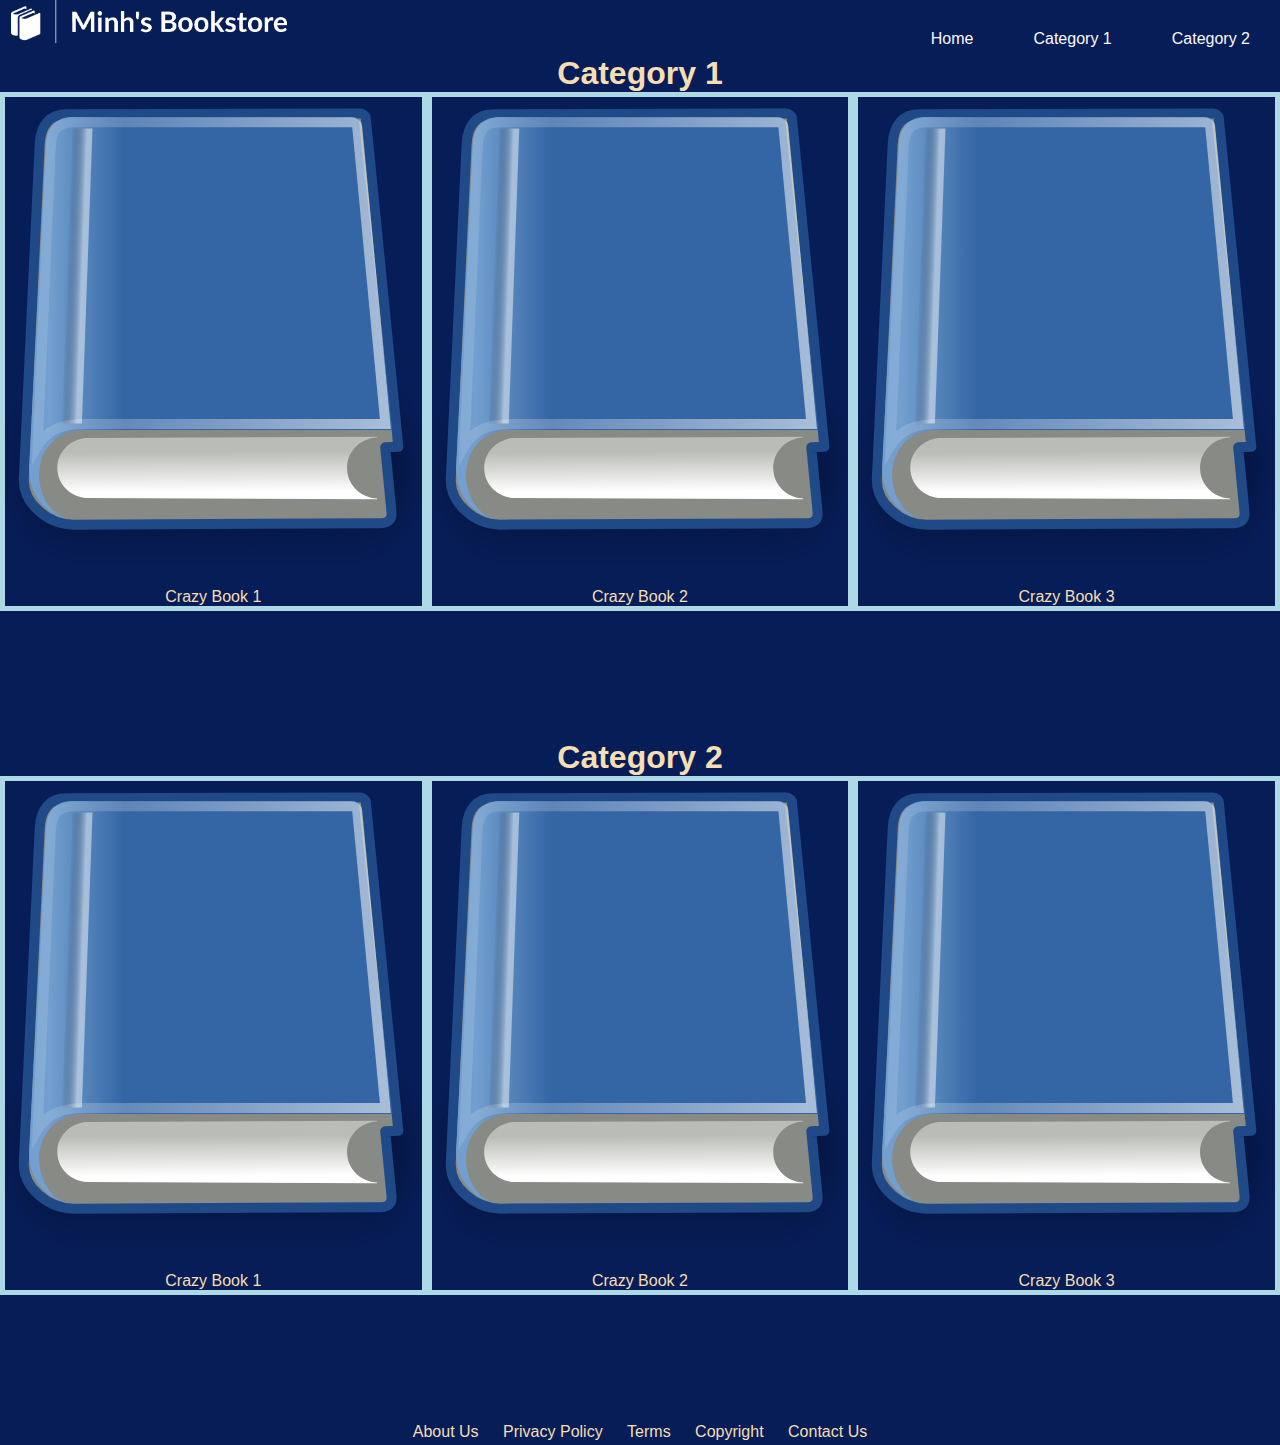
<file: index.html>
<!DOCTYPE html>
<html lang="en">
<head>
    <meta charset="UTF-8">
    <title>Landing</title>
    <link rel="stylesheet" href="css/style.css">
</head>
<body>
<header>
    <!-- Logo -->
    <img src="logos/Minh's%20Bookstore-logos_white_cropped.png" class="logo" alt="logo">
    <!-- Hamburger icon -->
    <input class="side-menu" type="checkbox" id="side-menu"/>
    <label class="hamb" for="side-menu"><span class="hamb-line"></span></label>
    <!-- Menu -->
    <nav class="nav">
        <ul class="menu">
            <li><a href="index.html">Home</a></li>
            <li><a href="categories/category1.html">Category 1</a> </li>
            <li><a href="categories/category2.html">Category 2</a></li>
        </ul>
    </nav>
</header>
<main>
    <div class="category-box">
        <div class="box-title">
            <h1><a href="categories/category1.html">Category 1</a></h1>
        </div>
    <div class="grid-container">
            <div class="book-in-grid">
                <div class="box-title">
                    <a href="Book.html"><img class="book-image" src="logos/Book.svg" >Crazy Book 1</a>
            </div>
            </div>
            <div class="book-in-grid">
                <div class="box-title">
                    <a href="Book.html"><img class="book-image" src="logos/Book.svg" >Crazy Book 2</a>
                </div>
            </div>
            <div class="book-in-grid">
                <div class="box-title">
                    <a href="Book.html"><img class="book-image" src="logos/Book.svg" >Crazy Book 3</a>
                </div>
            </div>
    </div>
    </div>
    <div class="category-box">
    <div class="box-title">
        <h1><a href="#">Category 2</a></h1>
    </div>
    <div class="grid-container">
        <div class="book-in-grid">
            <div class="box-title">
                <a href="Book.html"><img class="book-image" src="logos/Book.svg" >Crazy Book 1</a>
            </div>
        </div>
        <div class="book-in-grid">
            <div class="box-title">
                <a href="Book.html"><img class="book-image" src="logos/Book.svg" >Crazy Book 2</a>
            </div>
        </div>
        <div class="book-in-grid">
            <div class="box-title">
                <a href="Book.html"><img class="book-image" src="logos/Book.svg" >Crazy Book 3</a>
            </div>
        </div>
    </div>
    </div>
</main>
<footer>
    <nav>
        <ul class="footer">
            <li class="footer-item"><a href="#">About Us</a></li>
            <li class="footer-item"><a href="#">Privacy Policy</a> </li>
            <li class="footer-item"><a href="#">Terms</a></li>
            <li class="footer-item"><a href="#">Copyright</a></li>
            <li class="footer-item"><a href="Contact%20Us.html">Contact Us</a></li>
        </ul>
    </nav>
</footer>
</body>
</html>
</file>
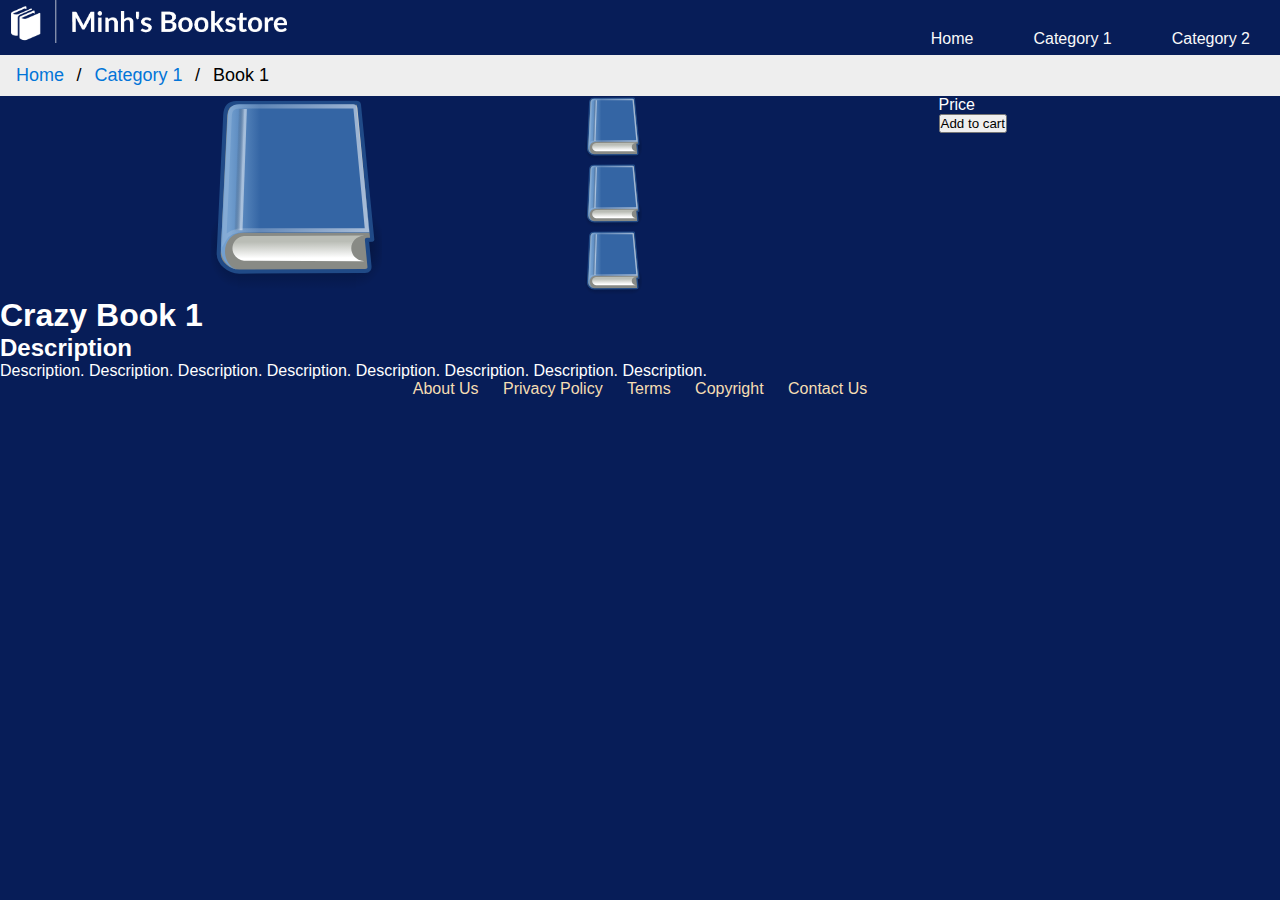
<file: Book.html>
<!DOCTYPE html>
<html lang="en">
<head>
    <meta charset="UTF-8">
    <title>Crazy Book 1</title>
    <link rel="stylesheet" href="css/style.css">
</head>
<body>
<header>
  <!-- Logo -->
  <img src="logos/Minh's%20Bookstore-logos_white_cropped.png" class="logo" alt="logo">
  <!-- Hamburger icon -->
  <input class="side-menu" type="checkbox" id="side-menu"/>
  <label class="hamb" for="side-menu"><span class="hamb-line"></span></label>
  <!-- Menu -->
  <nav class="nav">
    <ul class="menu">
      <li><a href="index.html">Home</a></li>
      <li><a href="categories/category1.html">Category 1</a> </li>
      <li><a href="categories/category2.html">Category 2</a></li>
    </ul>
  </nav>
</header>
<main>
  <ul class="breadcrumb">
    <li><a href="index.html">Home</a></li>
    <li><a href="categories/category1.html">Category 1</a></li>
    <li>Book 1</li>
  </ul>
  <div class="upper-book">
    <div class="upper-book-column">
      <img src="logos/Book.svg" alt="Crazy Book 1">
    </div>
    <div class="upper-book-column">
      <div class="upper-middle">
      <img class="book-middle-img" src="logos/Book.svg" alt="Crazy Book 1">
      <img class="book-middle-img" src="logos/Book.svg" alt="Crazy Book 1">
      <img class="book-middle-img"  src="logos/Book.svg" alt="Crazy Book 1">
      </div>
    </div>
    <div class="upper-book-column">
      <div class="price-purchase">
      <div class="price">Price</div>
      <button class="add-to-cart">Add to cart</button>
      </div>
    </div>
  </div>
  <div class="description">
    <h1>Crazy Book 1</h1>
    <h2>Description</h2>
    <div>
      Description. Description. Description. Description. Description. Description. Description. Description.
    </div>
  </div>
</main>
<footer>
  <nav>
    <ul class="footer">
      <li class="footer-item"><a href="#">About Us</a></li>
      <li class="footer-item"><a href="#">Privacy Policy</a> </li>
      <li class="footer-item"><a href="#">Terms</a></li>
      <li class="footer-item"><a href="#">Copyright</a></li>
      <li class="footer-item"><a href="Contact%20Us.html">Contact Us</a></li>
    </ul>
  </nav>
</footer>
</body>
</html>
</file>
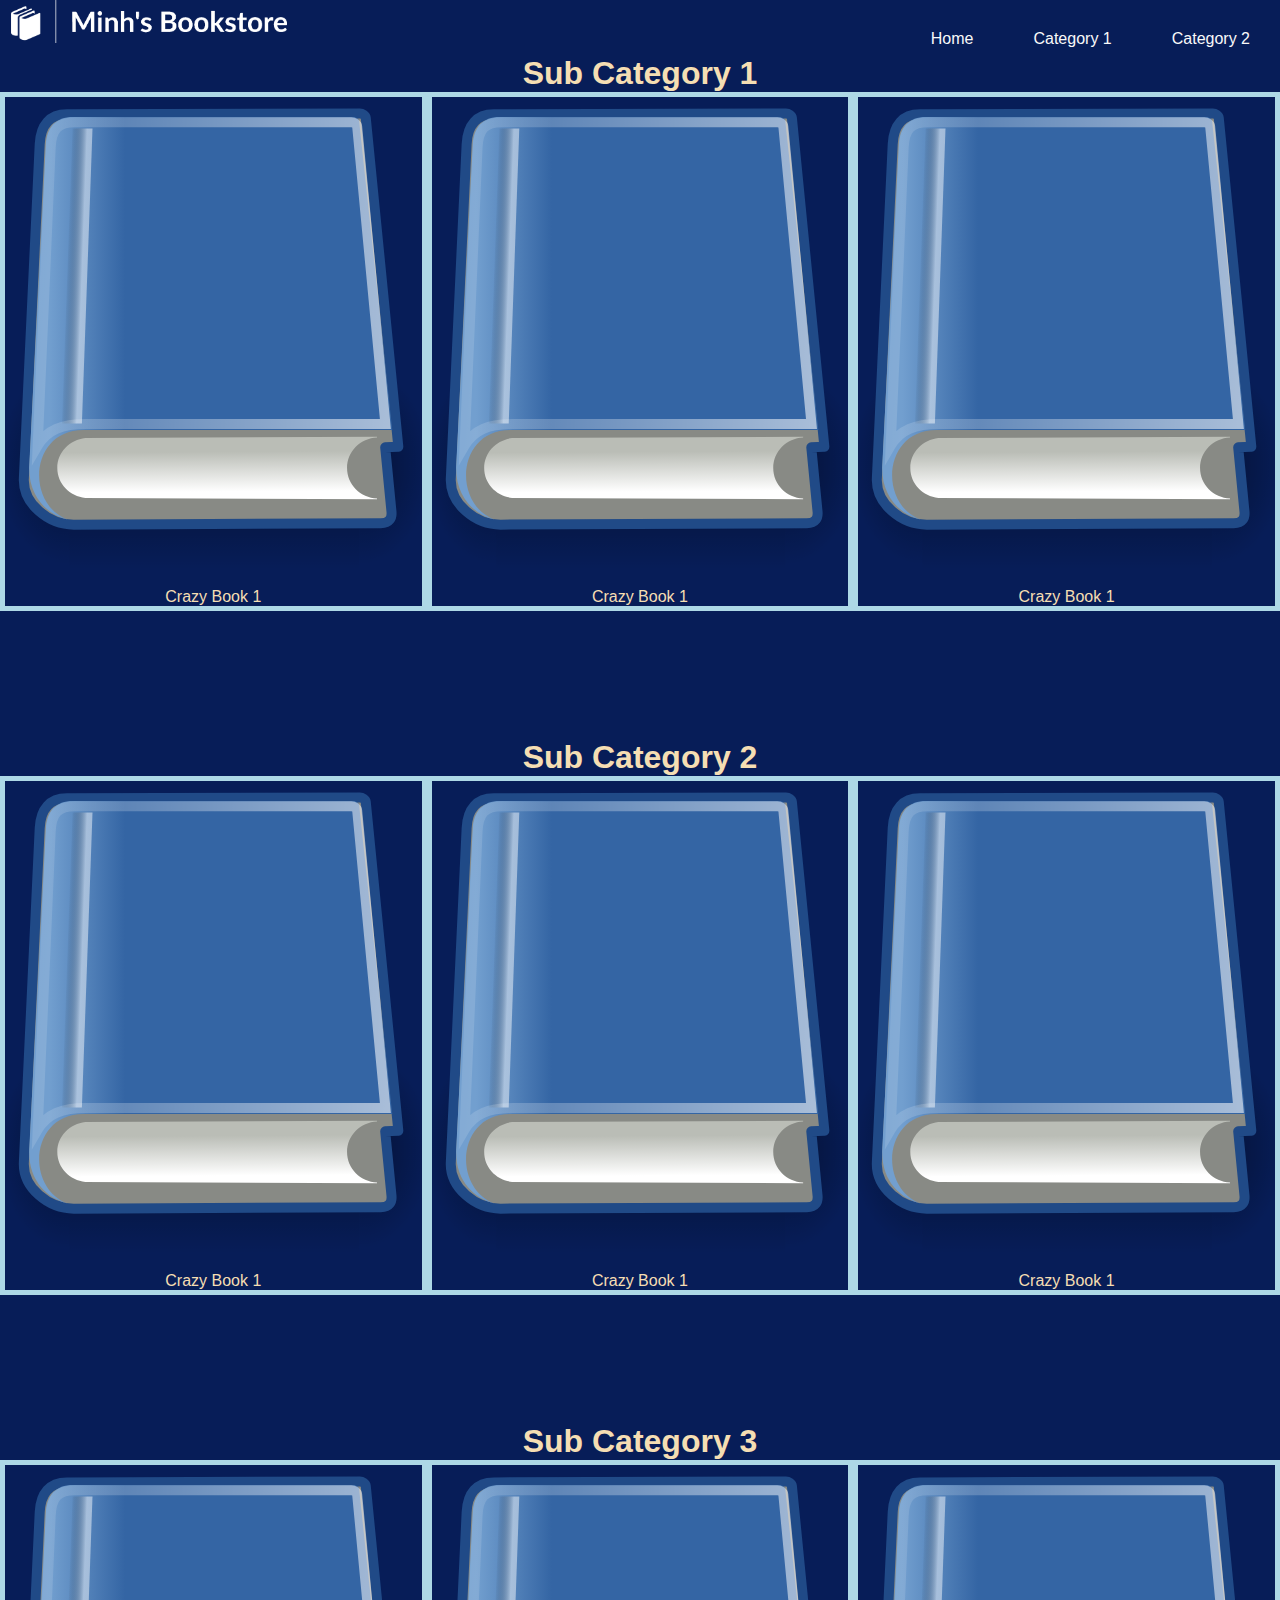
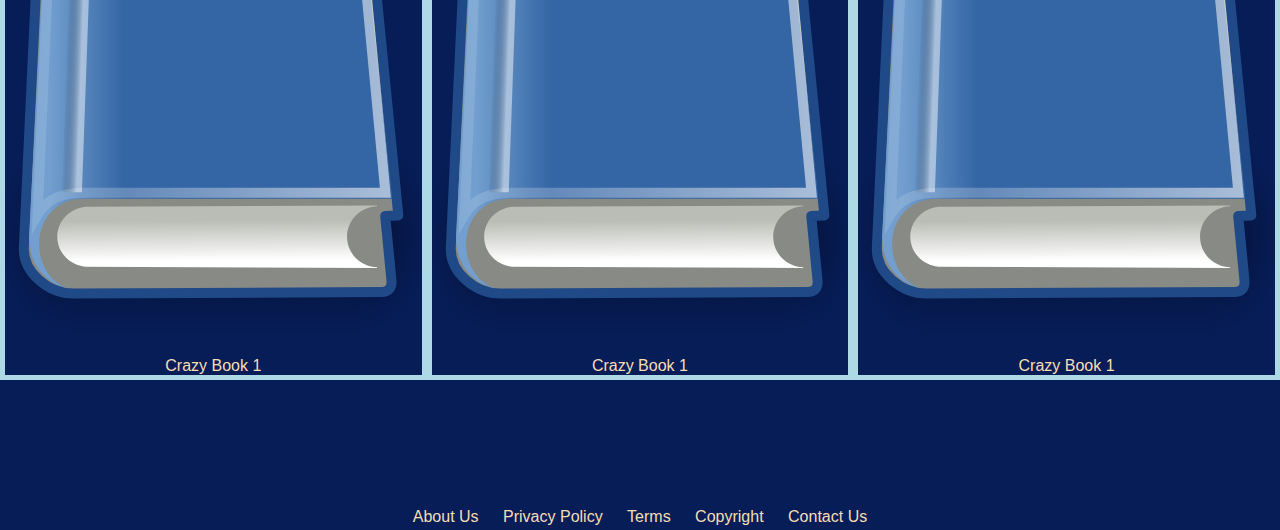
<file: categories/category1.html>
<!DOCTYPE html>
<html lang="en">
<head>
  <meta charset="UTF-8">
  <title>Category 1</title>
  <link rel="stylesheet" href="../css/style.css">
</head>
<body>
<header >
  <!-- Logo -->
  <img src="../logos/Minh's%20Bookstore-logos_white_cropped.png" class="logo" alt="logo">
  <!-- Hamburger icon -->
  <input class="side-menu" type="checkbox" id="side-menu"/>
  <label class="hamb" for="side-menu"><span class="hamb-line"></span></label>
  <!-- Menu -->
  <nav class="nav">
    <ul class="menu">
      <li><a href="../index.html">Home</a></li>
      <li><a href="category1.html">Category 1</a> </li>
      <li><a href="category2.html">Category 2</a></li>
    </ul>
  </nav>
</header>
<main>
  <div class="category-box">
    <div class="box-title">
      <h1><a href="#">Sub Category 1</a></h1>
    </div>
    <div class="grid-container">
      <div class="book-in-grid">
        <div class="box-title">
          <a href="../Book.html"><img class="book-image" src="../logos/Book.svg" alt="Crazy Book 1" >Crazy Book 1</a>
        </div>
      </div>
      <div class="book-in-grid">
        <div class="box-title">
          <a href="../Book.html"><img class="book-image" src="../logos/Book.svg" alt="Crazy Book 2" >Crazy Book 1</a>
        </div>
      </div>
      <div class="book-in-grid">
        <div class="box-title">
          <a href="../Book.html"><img class="book-image" src="../logos/Book.svg" alt="Crazy Book 3" >Crazy Book 1</a>
        </div>
      </div>
    </div>
  </div>
  <div class="category-box">
    <div class="box-title">
      <h1><a href="#">Sub Category 2</a></h1>
    </div>
    <div class="grid-container">
      <div class="book-in-grid">
        <div class="box-title">
          <a href="../Book.html"><img class="book-image" src="../logos/Book.svg" alt="Crazy Book 1" >Crazy Book 1</a>
        </div>
      </div>
      <div class="book-in-grid">
        <div class="box-title">
          <a href="../Book.html"><img class="book-image" src="../logos/Book.svg" alt="Crazy Book 2" >Crazy Book 1</a>
        </div>
      </div>
      <div class="book-in-grid">
        <div class="box-title">
          <a href="../Book.html"><img class="book-image" src="../logos/Book.svg" alt="Crazy Book 3" >Crazy Book 1</a>
        </div>
      </div>
    </div>
  </div>
  <div class="category-box">
    <div class="box-title">
      <h1><a href="#">Sub Category 3</a></h1>
    </div>
    <div class="grid-container">
      <div class="book-in-grid">
        <div class="box-title">
          <a href="../Book.html"><img class="book-image" src="../logos/Book.svg" alt="Crazy Book 1" >Crazy Book 1</a>
        </div>
      </div>
      <div class="book-in-grid">
        <div class="box-title">
          <a href="../Book.html"><img class="book-image" src="../logos/Book.svg" alt="Crazy Book 2" >Crazy Book 1</a>
        </div>
      </div>
      <div class="book-in-grid">
        <div class="box-title">
          <a href="../Book.html "><img class="book-image" src="../logos/Book.svg" alt="Crazy Book 3" >Crazy Book 1</a>
        </div>
      </div>
    </div>
  </div>
</main>
<footer>
  <nav>
    <ul class="footer">
      <li class="footer-item"><a href="#">About Us</a></li>
      <li class="footer-item"><a href="#">Privacy Policy</a> </li>
      <li class="footer-item"><a href="#">Terms</a></li>
      <li class="footer-item"><a href="#">Copyright</a></li>
      <li class="footer-item"><a href="../Contact%20Us.html">Contact Us</a></li>
    </ul>
  </nav>
</footer>
</body>
</html>
</file>
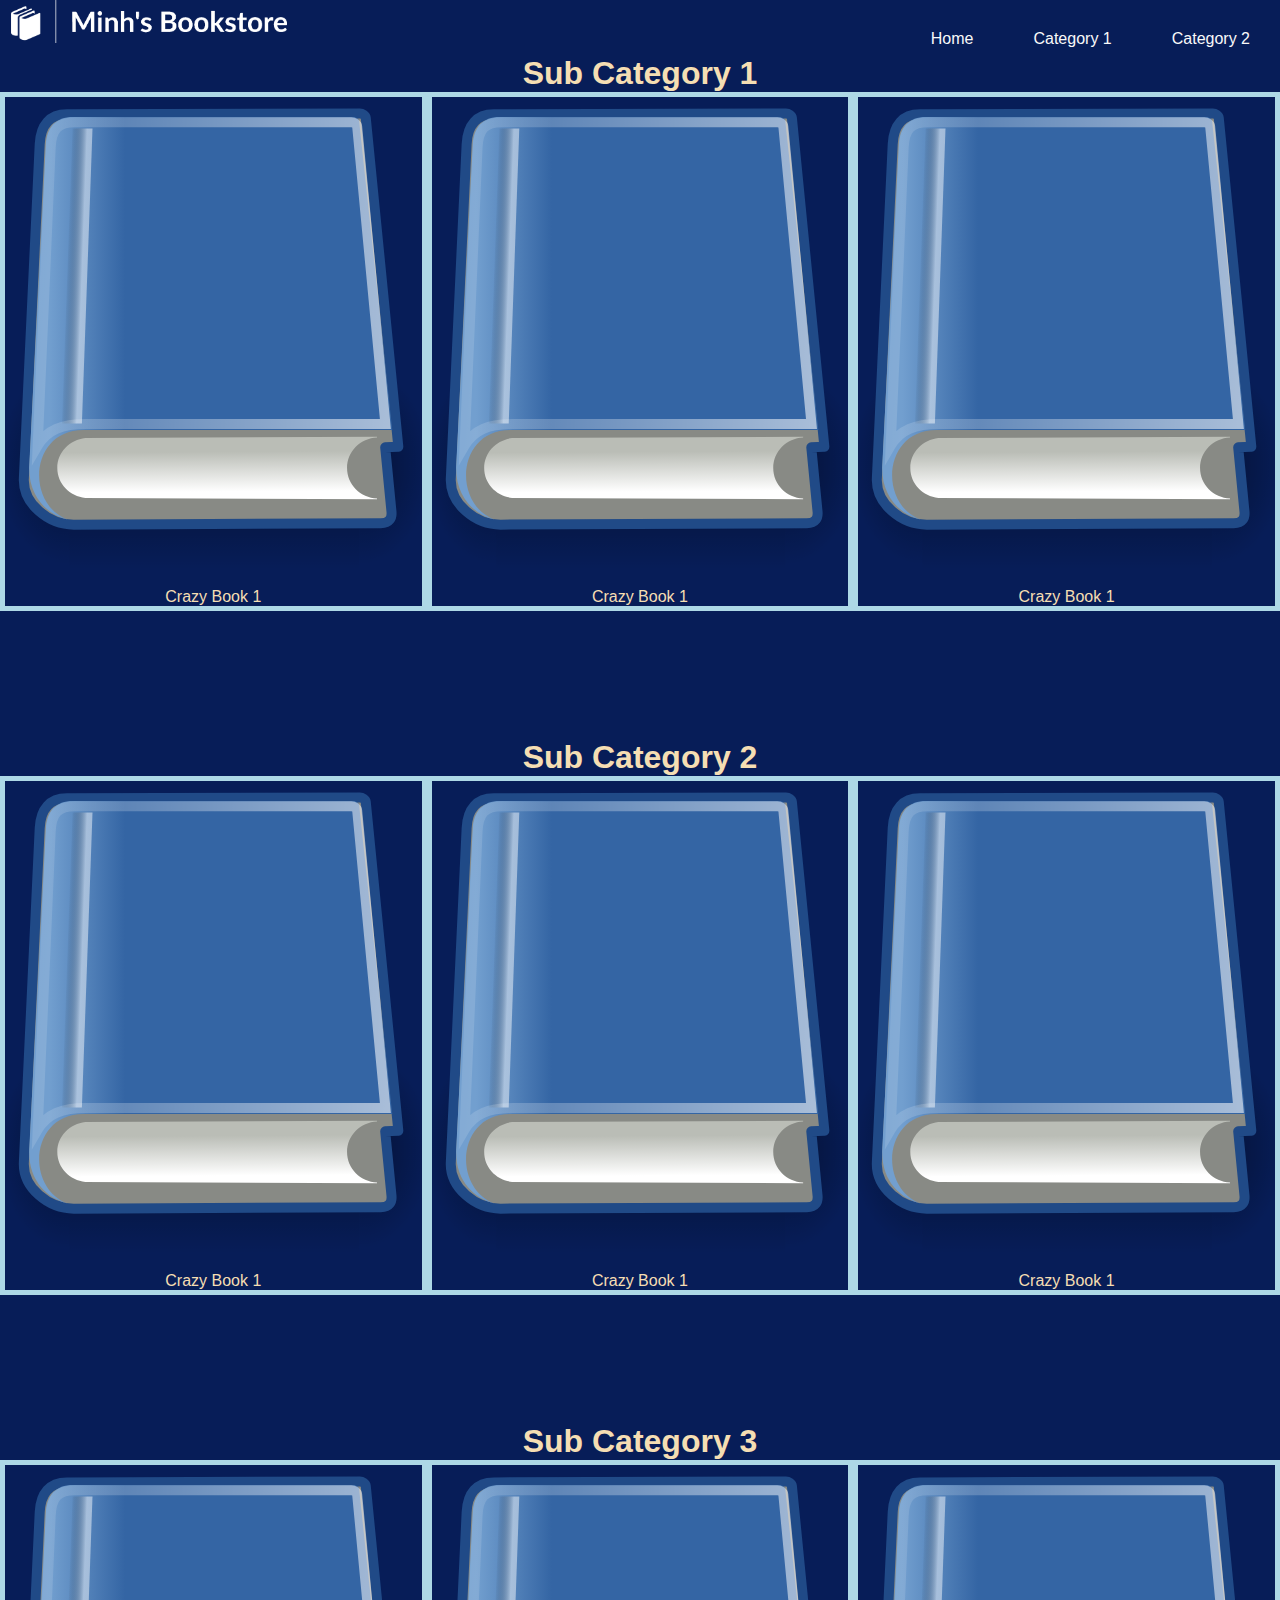
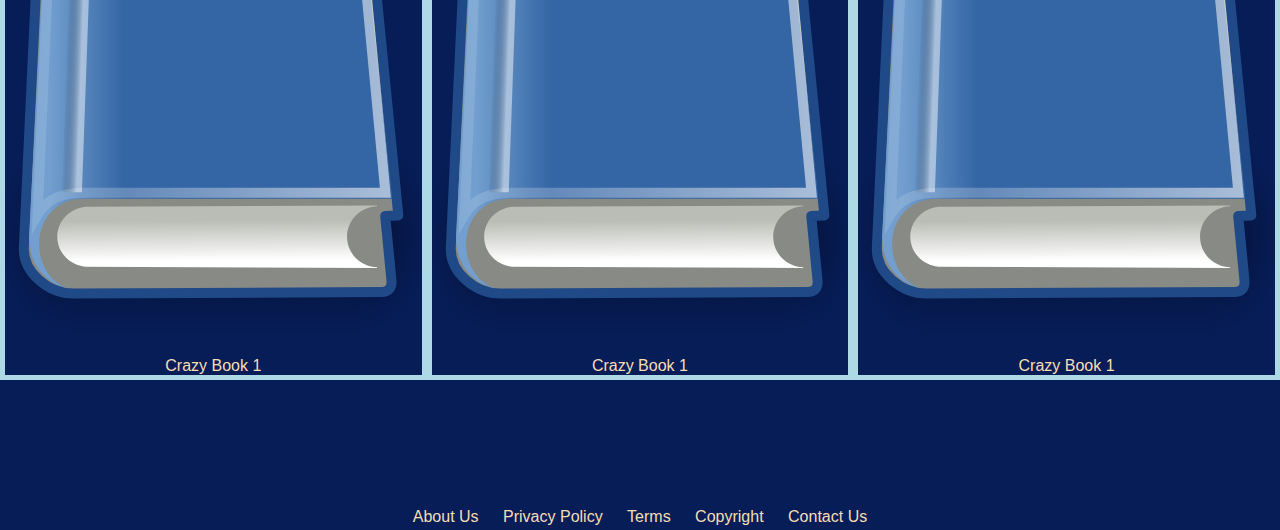
<file: categories/category2.html>
<!DOCTYPE html>
<html lang="en">
<head>
  <meta charset="UTF-8">
  <title>Category 2</title>
  <link rel="stylesheet" href="../css/style.css">
</head>
<body>
<header >
  <!-- Logo -->
  <img src="../logos/Minh's%20Bookstore-logos_white_cropped.png" class="logo" alt="logo">
  <!-- Hamburger icon -->
  <input class="side-menu" type="checkbox" id="side-menu"/>
  <label class="hamb" for="side-menu"><span class="hamb-line"></span></label>
  <!-- Menu -->
  <nav class="nav">
    <ul class="menu">
      <li><a href="../index.html">Home</a></li>
      <li><a href="category1.html">Category 1</a> </li>
      <li><a href="category2.html">Category 2</a></li>
    </ul>
  </nav>
</header>
<main>
  <div class="category-box">
    <div class="box-title">
      <h1><a href="#">Sub Category 1</a></h1>
    </div>
    <div class="grid-container">
      <div class="book-in-grid">
        <div class="box-title">
          <a href="../Book.html"><img class="book-image" src="../logos/Book.svg" alt="Crazy Book 1" >Crazy Book 1</a>
        </div>
      </div>
      <div class="book-in-grid">
        <div class="box-title">
          <a href="../Book.html"><img class="book-image" src="../logos/Book.svg" alt="Crazy Book 2" >Crazy Book 1</a>
        </div>
      </div>
      <div class="book-in-grid">
        <div class="box-title">
          <a href="../Book.html"><img class="book-image" src="../logos/Book.svg" alt="Crazy Book 3" >Crazy Book 1</a>
        </div>
      </div>
    </div>
  </div>
  <div class="category-box">
    <div class="box-title">
      <h1><a href="#">Sub Category 2</a></h1>
    </div>
    <div class="grid-container">
      <div class="book-in-grid">
        <div class="box-title">
          <a href="../Book.html"><img class="book-image" src="../logos/Book.svg" alt="Crazy Book 1" >Crazy Book 1</a>
        </div>
      </div>
      <div class="book-in-grid">
        <div class="box-title">
          <a href="../Book.html"><img class="book-image" src="../logos/Book.svg" alt="Crazy Book 2" >Crazy Book 1</a>
        </div>
      </div>
      <div class="book-in-grid">
        <div class="box-title">
          <a href="../Book.html"><img class="book-image" src="../logos/Book.svg" alt="Crazy Book 3" >Crazy Book 1</a>
        </div>
      </div>
    </div>
  </div>
  <div class="category-box">
    <div class="box-title">
      <h1><a href="#">Sub Category 3</a></h1>
    </div>
    <div class="grid-container">
      <div class="book-in-grid">
        <div class="box-title">
          <a href="../Book.html"><img class="book-image" src="../logos/Book.svg" alt="Crazy Book 1" >Crazy Book 1</a>
        </div>
      </div>
      <div class="book-in-grid">
        <div class="box-title">
          <a href="../Book.html"><img class="book-image" src="../logos/Book.svg" alt="Crazy Book 2" >Crazy Book 1</a>
        </div>
      </div>
      <div class="book-in-grid">
        <div class="box-title">
          <a href="../Book.html"><img class="book-image" src="../logos/Book.svg" alt="Crazy Book 3" >Crazy Book 1</a>
        </div>
      </div>
    </div>
  </div>
</main>
<footer>
  <nav>
    <ul class="footer">
      <li class="footer-item"><a href="#">About Us</a></li>
      <li class="footer-item"><a href="#">Privacy Policy</a> </li>
      <li class="footer-item"><a href="#">Terms</a></li>
      <li class="footer-item"><a href="#">Copyright</a></li>
      <li class="footer-item"><a href="../Contact%20Us.html">Contact Us</a></li>
    </ul>
  </nav>
</footer>
</body>
</html>
</file>
<file: css/style.css>
:root{
    --white: #f9f9f9;
    --black: #36383F;
    --grey: #85888C;
    --blue: #071d58;
}

/* Reset */
*{
    margin: 0;
    padding: 0;
    box-sizing: border-box;
}

body{
    background-color: var(--blue);
    font-family: "Poppins", sans-serif;
}

a{
    text-decoration: none;
}

ul{
    list-style: none;
}

/* Header */
.header{
    background-color: var(--black);
    box-shadow: 1px 1px 5px 0px var(--grey);
    position: sticky;
    top: 0;
    width: 100%;
}

/* Logo */
.logo{
    display: inline-block;
    max-width: 300px;
    max-height: 100px;
}

/* Nav menu */
.nav{
    width: 100%;
    height: 100%;
    position: fixed;
    background-color: var(--black);
    overflow: hidden;

}

.menu a{
    display: block;
    padding: 30px;
    color: var(--white);

}

.menu a:hover{
    background-color: var(--grey);
}

.nav{
    max-height: 0;
    transition: max-height .5s ease-out;
}

/* Menu Icon */

.hamb{
    cursor: pointer;
    float: right;
    padding: 40px 20px;
}


.hamb-line {
    background: var(--white);
    display: block;
    height: 2px;
    position: relative;
    width: 24px;

}

.hamb-line::before,
.hamb-line::after{
    background: var(--white);
    content: '';
    display: block;
    height: 100%;
    position: absolute;
    transition: all .2s ease-out;
    width: 100%;
}

.hamb-line::before{
    top: 5px;
}

.hamb-line::after{
    top: -5px;
}


.side-menu {
    display: none;
}

/* Toggle menu icon */

.side-menu:checked ~ nav{
    max-height: 100%;
}

.side-menu:checked ~ .hamb .hamb-line {
    background: transparent;
}

.side-menu:checked ~ .hamb .hamb-line::before {
    transform: rotate(-45deg);
    top:0;

}

.side-menu:checked ~ .hamb .hamb-line::after {
    transform: rotate(45deg);
    top:0;
}


/* Responsiveness */

@media (min-width: 960px) {
    .nav{
        max-height: none;
        top: 0;
        position: relative;
        float: right;
        width: fit-content;
        background-color: transparent;

    }

    .menu li{
        float: left;
    }

    .menu a:hover{
        background-color: transparent;
        color: var(--grey);

    }

    .hamb{
        display: none;
    }
    .upper-book{
        display: flex !important;
    }
    .upper-book-column{
        width: 33% !important;
    }
    .book-middle-img{
        display: block !important;
    }
    .upper-middle{
        display: block !important;
    }
    .forms{
        display: inline;
    }
}
footer{
    display: flex;
    justify-content: center;
}
.footer{
 margin: 0 auto;
}
.footer-item{
    display: inline;
    padding:5px 10px;
}
.category-box{
    justify-items: center;
    justify-content: center;
    margin-bottom: 10%;
}
.grid-container:after{
    content: "";
    display: table;
    clear: both;
}
.book-in-grid{
    float: left;
    width: 33.33%;
    border: 5px solid lightblue;
}
.box-title{
    justify-content: center;
    text-align: center;
}
a{
color: wheat;
}
.book-image{
    max-width: 100%;
    height: auto;
}
/* Style the list */
ul.breadcrumb {
    padding: 10px 16px;
    list-style: none;
    background-color: #eee;
}

/* Display list items side by side */
ul.breadcrumb li {
    display: inline;
    font-size: 18px;
}

/* Add a slash symbol (/) before/behind each list item */
ul.breadcrumb li+li:before {
    padding: 8px;
    color: black;
    content: "/\00a0";
}

/* Add a color to all links inside the list */
ul.breadcrumb li a {
    color: #0275d8;
    text-decoration: none;
}

/* Add a color on mouse-over */
ul.breadcrumb li a:hover {
    color: #01447e;
    text-decoration: underline;
}
.upper-book{
    display: block;
    margin: auto;
    width: 80%;
}
.upper-book-column{
    display: flex;
    justify-content: center;

}
.upper-book img{
    max-height: 200px;
}
.upper-middle{
    display: inline-flex;
    width: 100px;
    height: 100%;
}
.book-middle-img{
    display: inline;
    height: 67px;
    width: auto;
}
.price{
    color: white;
}
.description{
    color: white;
}

.contact{

    color: white;
}
.form-block{
    display: block;
}
@media (max-width: 960px) {
    .nl{
        display: block;
    }
}
</file>
